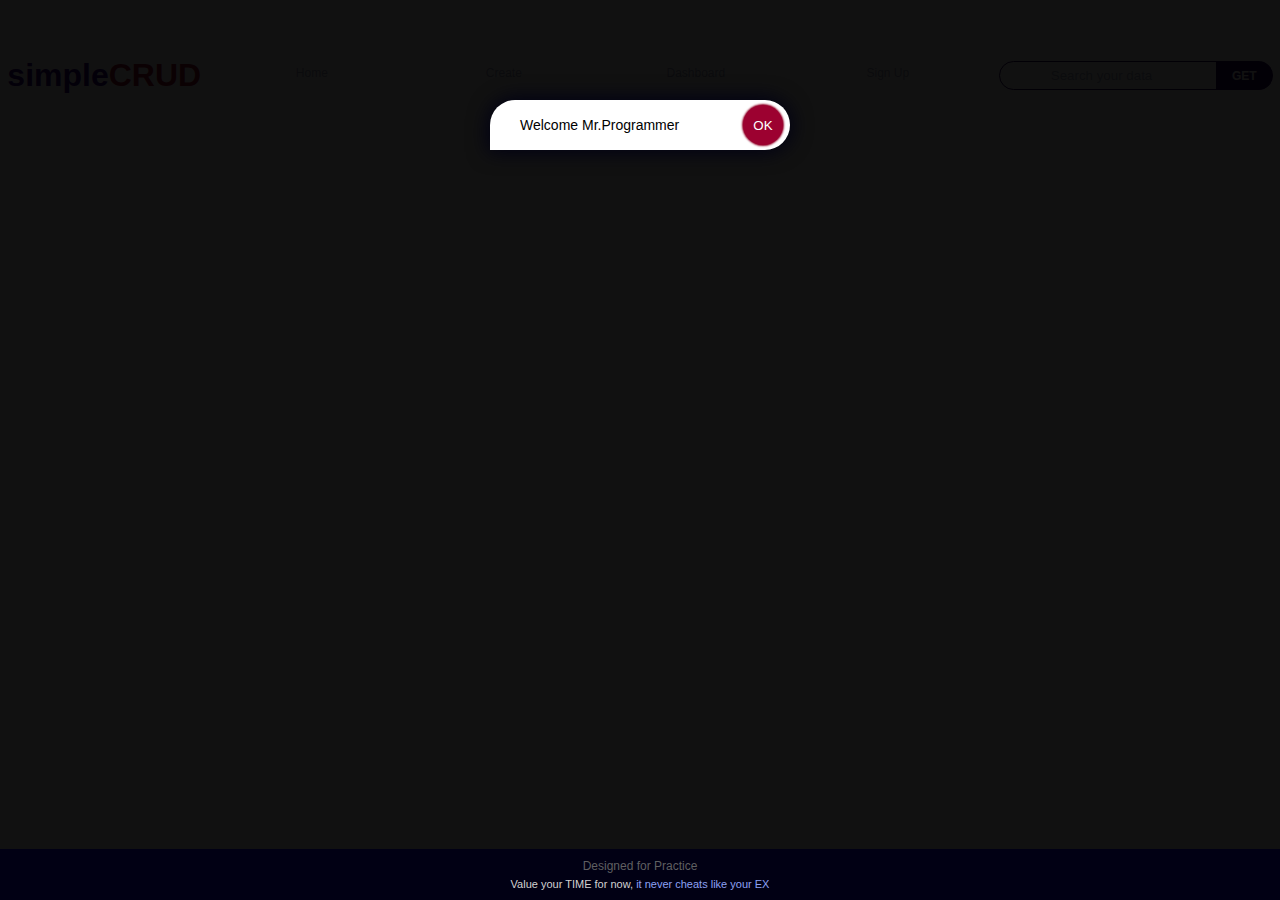
<file: index.html>
<!-- PLEASE READ : Use this Page as Layout for all the Page with the help of your backend tech -->
<!DOCTYPE html>
<html lang="en">
<head>
    <meta charset="UTF-8">
    <meta name="viewport" content="width=device-width, initial-scale=1.0">
    <meta http-equiv="X-UA-Compatible" content="ie=edge">

    <title>simpleCRUD</title>
    <link rel="stylesheet" href="basestyle.css">
</head>
<body>
    <!-- header and navigation bar -->
    <div class='header'>
        <h1><a href="/" class="brand">simple<span>CRUD</span></a> </h1>
        <nav>
            <ul>
                <a href="/"><li>Home</li></a>
                <a href="create.html"><li>Create</li></a>
                <a href="dashboard.html"><li>Dashboard</li></a>
                <a href="signup.html"><li>Sign Up</li></a>
            </ul>
        </nav>

        <!-- search bar -->
        <div class="search">
            <input type="search" name="" id="searchbar" placeholder="Search your data">
            <a href="" id="searchlink"><button onclick="search();">GET</button></a>
        </div>
        <!-- search bar ends here -->
    </div>
    <!-- header ends here -->

    <!-- message -->
    <!-- if dont want this message you can you can delete this code MESSAGE.
    BUT dont forget to delete the javascript code at the bottom of HTML -->
    <div class="message-container" id="message-contID">
        <div class="message">
            <p id="msgtxt">Welcome Mr.Programmer</p>
            <button onclick="closeMessage();">OK</button>
        </div>
    </div>
    <!-- message ends here -->

    <!-- insert sub body here -->
    <h2 class="welcome">Welcome to Homepage</h2>
       


    <!-- sub body ends here -->

    <!-- footer -->
    <div class="footer">
       <p>Designed for Practice</p>
       <p class="tag">Value your TIME for now, <span>it never cheats like your EX</span></p>
    </div>
    <!-- footer ends here -->
</body>
<script>
    // display and close the message
    if(document.getElementById("msgtxt").innerText.length>0)
    {
        document.getElementById("message-contID").style.display="flex";
    }
    
    function closeMessage()
    {
        document.querySelector('.welcome').style.display = "block";
        document.getElementById("message-contID").style.display="none";
        document.getElementById("msgtxt").innerText="";
    }


    // Search bar code
    function search()
    {
        let query=document.getElementById("searchbar").value;
        document.getElementById("searchlink").setAttribute("href",query); 
    }
</script>
</html>
</file>
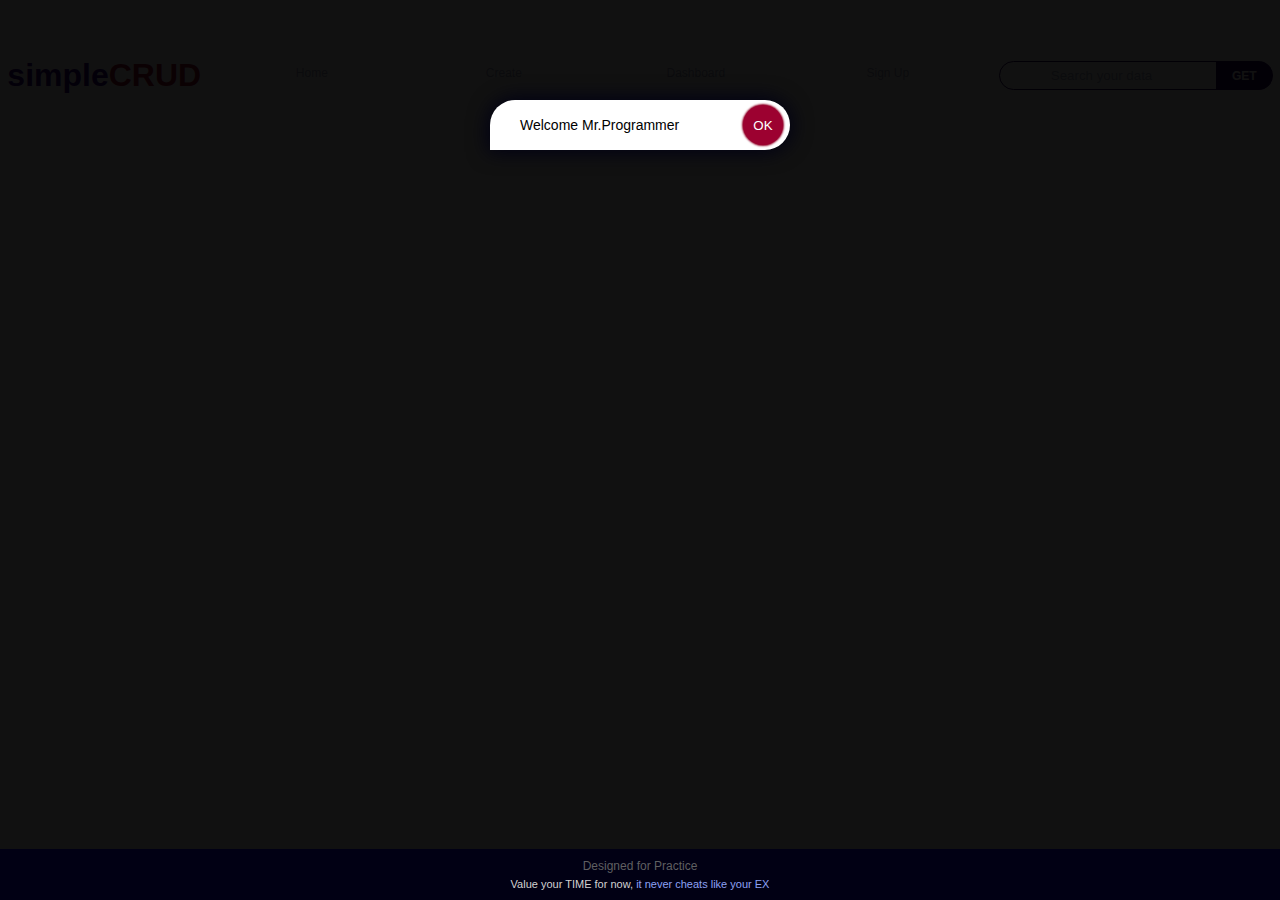
<file: base.html>
<!-- PLEASE READ : Use this Page as Layout for all the Page with the help of your backend tech -->
<!DOCTYPE html>
<html lang="en">
<head>
    <meta charset="UTF-8">
    <meta name="viewport" content="width=device-width, initial-scale=1.0">
    <meta http-equiv="X-UA-Compatible" content="ie=edge">

    <title>simpleCRUD</title>
    <link rel="stylesheet" href="basestyle.css">
</head>
<body>
    <!-- header and navigation bar -->
    <div class='header'>
        <h1>simple<span>CRUD</span> </h1>
        <nav>
            <ul>
                <a href="home.html"><li>Home</li></a>
                <a href="create.html"><li>Create</li></a>
                <a href="dashboard.html"><li>Dashboard</li></a>
                <a href="signup.html"><li>Sign Up</li></a>
            </ul>
        </nav>

        <!-- search bar -->
        <div class="search">
            <input type="search" name="" id="searchbar" placeholder="Search your data">
            <a href="" id="searchlink"><button onclick="search();">GET</button></a>
        </div>
        <!-- search bar ends here -->
    </div>
    <!-- header ends here -->

    <!-- message -->
    <!-- if dont want this message you can you can delete this code MESSAGE.
    BUT dont forget to delete the javascript code at the bottom of HTML -->
    <div class="message-container" id="message-contID">
        <div class="message">
            <p id="msgtxt">Welcome Mr.Programmer</p>
            <button onclick="closeMessage();">OK</button>
        </div>
    </div>
    <!-- message ends here -->

    <!-- insert sub body here -->

       


    <!-- sub body ends here -->

    <!-- footer -->
    <div class="footer">
       <p>Designed for Practice</p>
       <p class="tag">Value your TIME for now, <span>it never cheats like your EX</span></p>
    </div>
    <!-- footer ends here -->
</body>
<script>
    // display and close the message
    if(document.getElementById("msgtxt").innerText.length>0)
    {
        document.getElementById("message-contID").style.display="flex";
    }
    
    function closeMessage()
    {
        document.getElementById("message-contID").style.display="none";
        document.getElementById("msgtxt").innerText="";
    }


    // Search bar code
    function search()
    {
        let query=document.getElementById("searchbar").value;
        document.getElementById("searchlink").setAttribute("href",query); 
    }
</script>
</html>
</file>
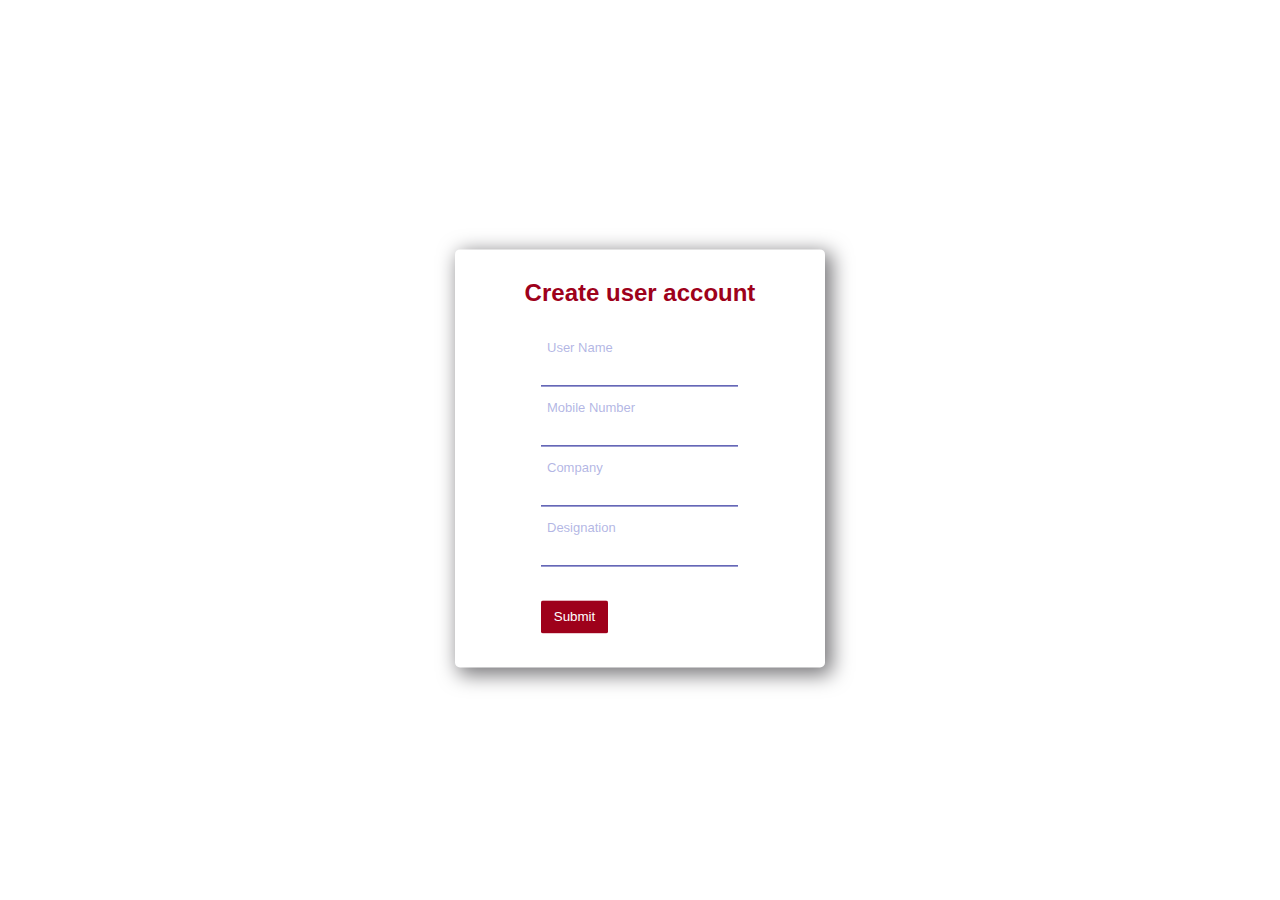
<file: create.html>
<!DOCTYPE html>
<html lang="en">
<head>
    <meta charset="UTF-8">
    <meta name="viewport" content="width=device-width, initial-scale=1.0">
    <meta http-equiv="X-UA-Compatible" content="ie=edge">
    <title>simpleCRUD | Create</title>
    <link rel="stylesheet" href="createuserstyle.css">
</head>
<body>
    <div class="container">
        <h2>Create user account</h2>
        <form action="" method="post">
            <div class="wrapper">
                <label>User Name</label>
                <input />
            </div>
            <div class="wrapper">
                <label>Mobile Number</label>
                <input />
            </div>
            <div class="wrapper">
                <label>Company</label>
                <input />
            </div>
            <div class="wrapper">
                <label>Designation</label>
                <input />
            </div>
            <div class="wrapper">
                <input type="submit">
            </div>
        </form>
    </div>
</body>
</html>
</file>
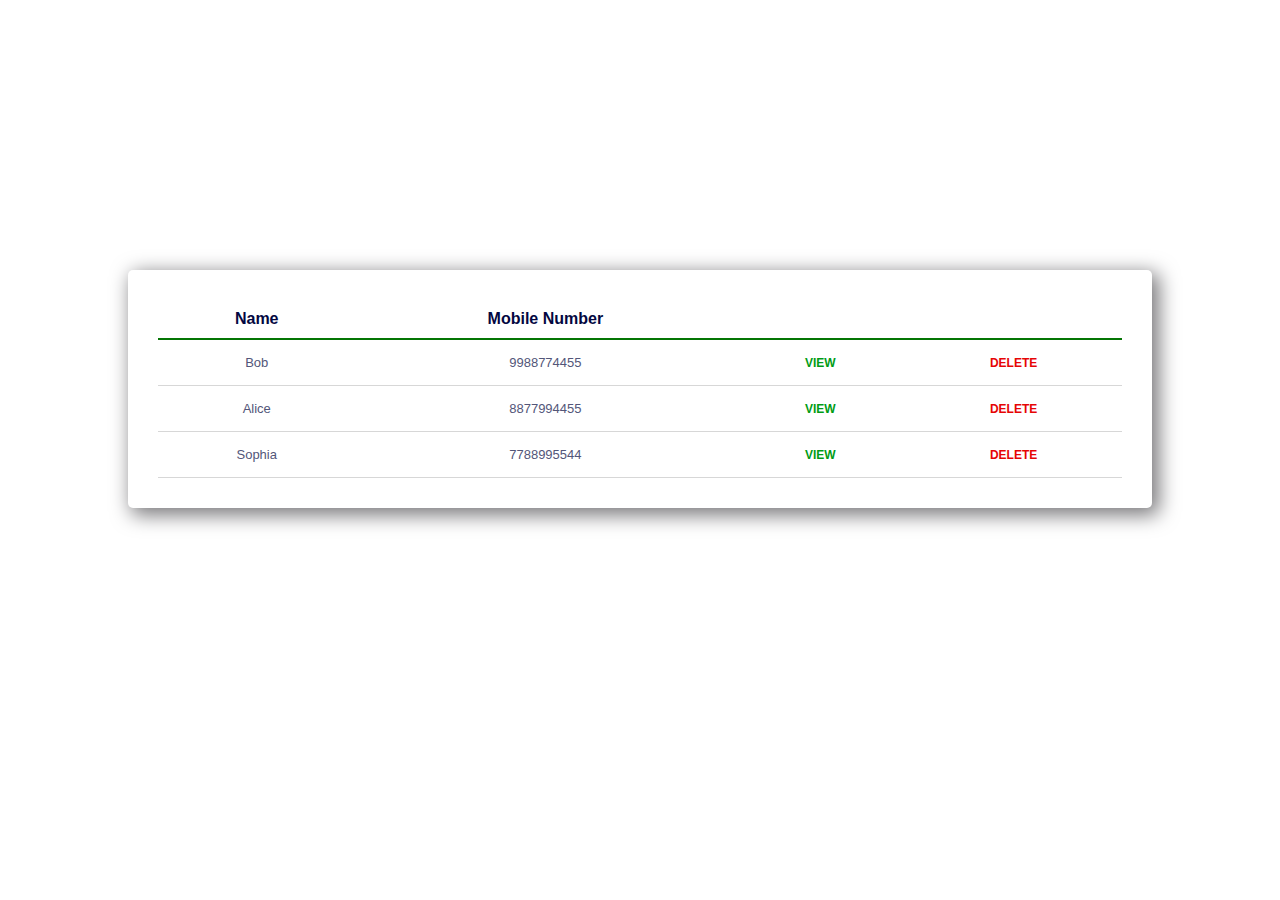
<file: dashboard.html>
<!DOCTYPE html>
<html lang="en">
<head>
    <meta charset="UTF-8">
    <meta name="viewport" content="width=device-width, initial-scale=1.0">
    <meta http-equiv="X-UA-Compatible" content="ie=edge">
    
    <title>simpleCRUD | Dashboard</title>
    <link rel="stylesheet" href="dashboardstyle.css">
</head>
<body>
    <div class="dashboard-container">
        <table>
            <thead>
                <tr>                  
                    <th>Name</th>
                    <th>Mobile Number</th>
                    <th></th>
                    <th></th>
                </tr>
            </thead>
            <tbody>
                <tr>
                  
                    <td>Bob</td>
                    <td>9988774455</td>
                    <td><a href="view.html" class="view">VIEW</a></td>
                    <td><a href="" class="delete">DELETE</a></td>
                </tr>
                <tr>
                    <td>Alice</td>
                    <td>8877994455</td>
                    <td><a href="view.html" class="view">VIEW</a></td>
                    <td><a href="" class="delete">DELETE</a></td>
                </tr>
                <tr>
                    <td>Sophia</td>
                    <td>7788995544</td>
                    <td><a href="view.html" class="view">VIEW</a></td>
                    <td><a href="" class="delete">DELETE</a></td>
                </tr>
       
            </tbody>
        </table>
    </div>
</body>
</html>
</file>
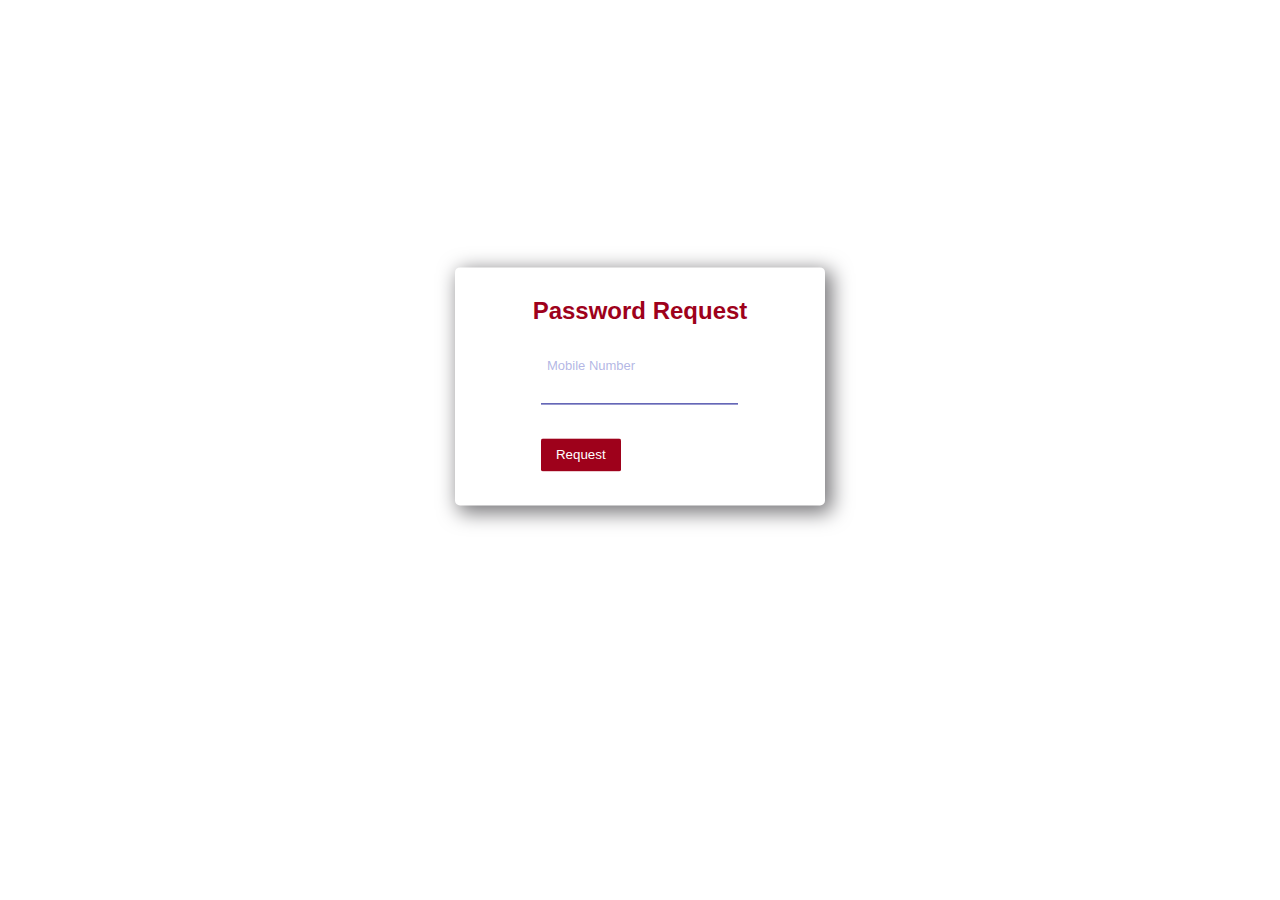
<file: forgotpassword.html>
<!DOCTYPE html>
<html lang="en">
<head>
    <meta charset="UTF-8">
    <meta name="viewport" content="width=device-width, initial-scale=1.0">
    <meta http-equiv="X-UA-Compatible" content="ie=edge">
    <title>simpleCRUD | Forgot Password</title>
    <link rel="stylesheet" href="signup-login.css">
</head>
<body>
    <div class="container">
        <div class="action">
            <h2>Password Request</h2>
        </div>
        <form action="" method="post">
            <div class="wrapper">
                <label>Mobile Number</label>
                <input type="number"/>
            </div>
           
            <div class="wrapper">
                <input type="submit" value="Request">
            </div>
        </form>
    </div>
</body>
</html>
</file>
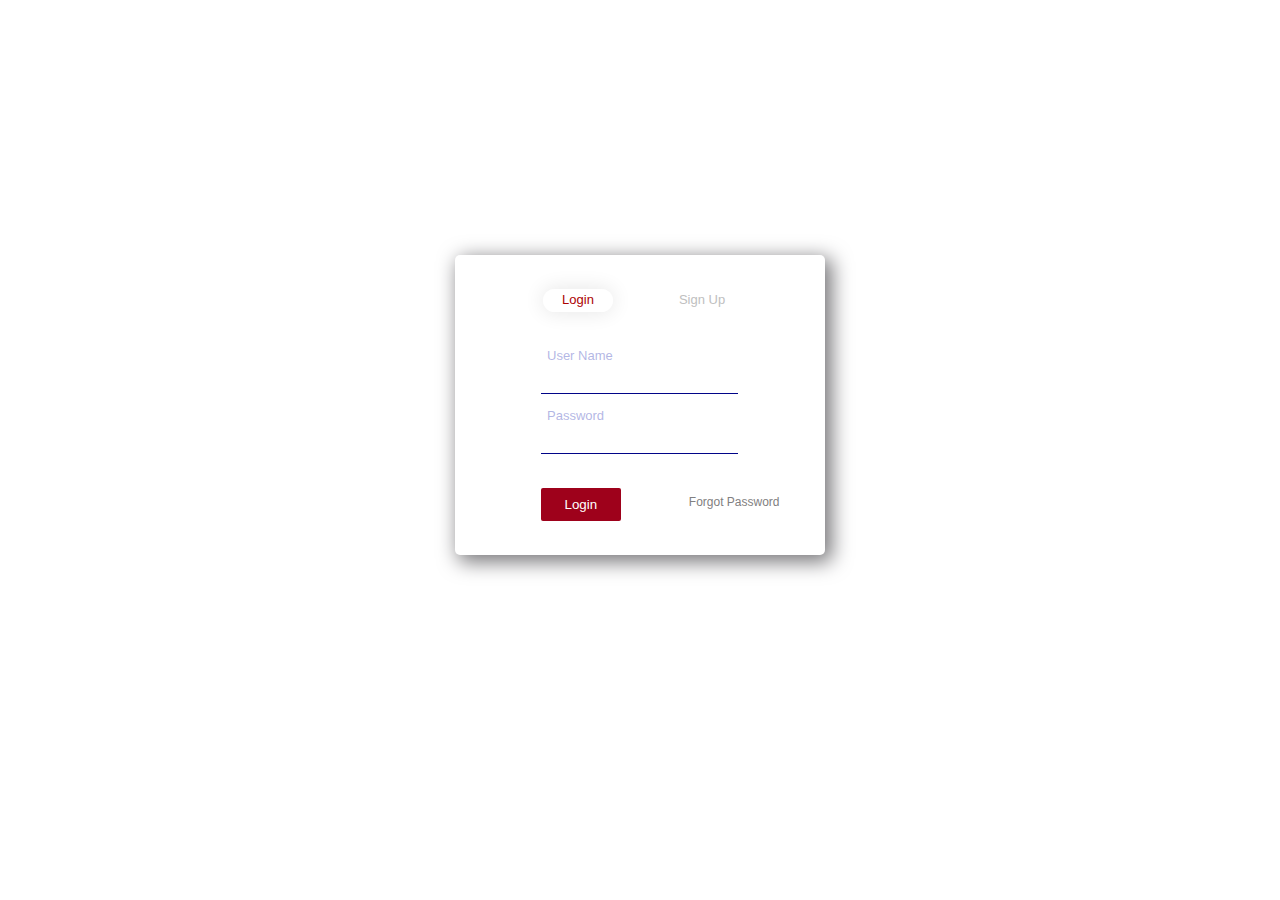
<file: login.html>
<!DOCTYPE html>
<html lang="en">
<head>
    <meta charset="UTF-8">
    <meta name="viewport" content="width=device-width, initial-scale=1.0">
    <meta http-equiv="X-UA-Compatible" content="ie=edge">
    <title>simpleCRUD | Login</title>
    <link rel="stylesheet" href="signup-login.css">
</head>
<body>
    <div class="container">
        <div class="action">
            <ul>
                <a href="login.html" style="color:#ac0202;box-shadow: 0px 0px 20px 1px #e7e7e7;"><li>Login</li></a>
                <a href="signup.html" style="color:#c0c0c0;"><li>Sign Up</li></a>
            </ul>
        </div>
        <form action="" method="post">
            <div class="wrapper">
                <label>User Name</label>
                <input />
            </div>
            <div class="wrapper">
                <label>Password</label>
                <input type="password" />
            </div>
            <div class="wrapper">
                <input type="submit" value="Login">
                <a href="forgotpassword.html" class="forgotpass">Forgot Password</a>

            </div>
        </form>
    </div>
</body>
</html>
</file>
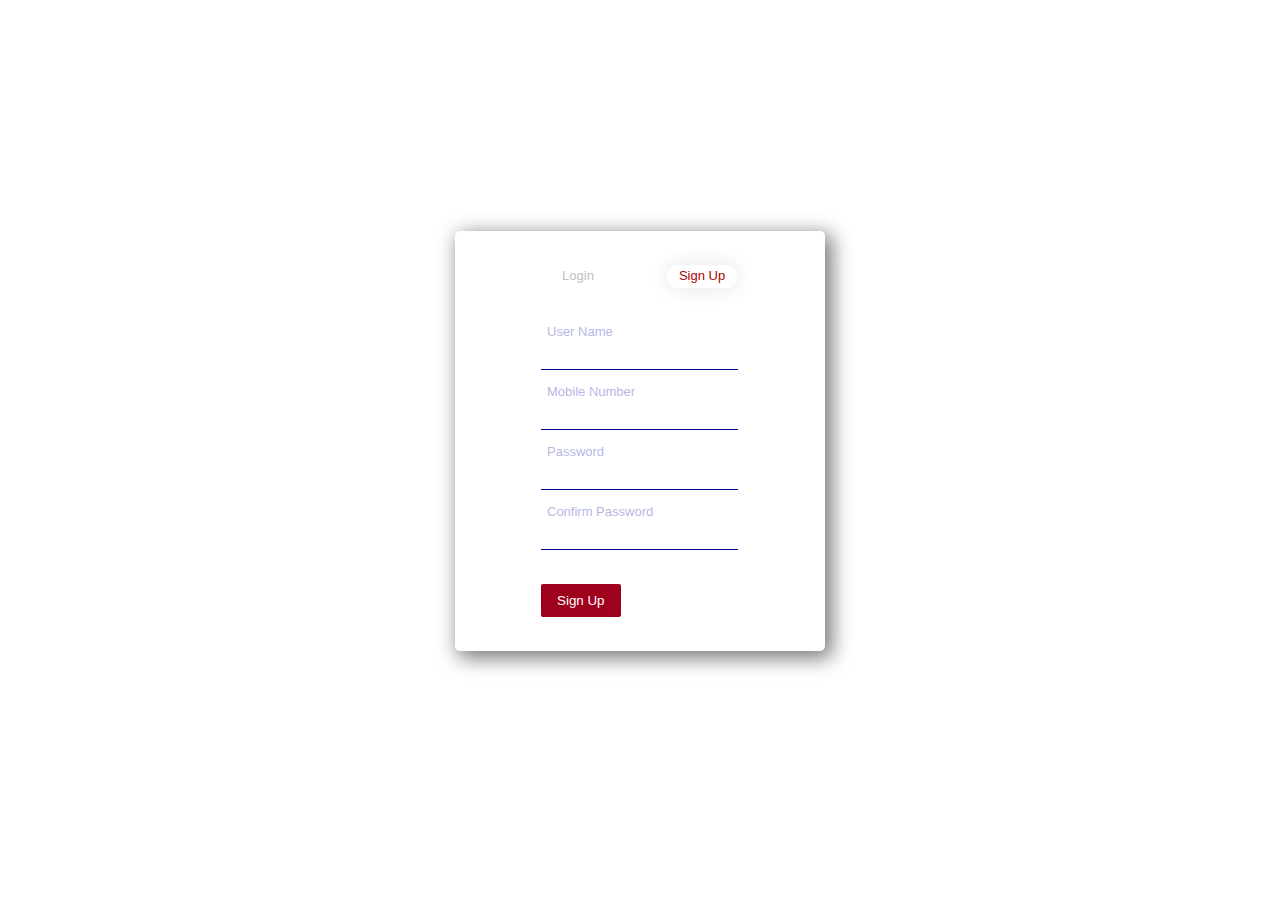
<file: signup.html>
<!DOCTYPE html>
<html lang="en">
<head>
    <meta charset="UTF-8">
    <meta name="viewport" content="width=device-width, initial-scale=1.0">
    <meta http-equiv="X-UA-Compatible" content="ie=edge">
    <title>simpleCRUD | Sign Up</title>
    <link rel="stylesheet" href="signup-login.css">
</head>
<body>
    <div class="container">
        <div class="action">
            <ul>
                <a href="login.html" style="color:#c0c0c0;"><li>Login</li></a>
                <a href="signup.html" style="color:#ac0202;box-shadow: 0px 0px 20px 1px #e7e7e7;"><li>Sign Up</li></a>
            </ul>
        </div>
        <form action="" method="post">
            <div class="wrapper">
                <label>User Name</label>
                <input />
            </div>
            <div class="wrapper">
                <label>Mobile Number</label>
                <input type="number"/>
            </div>
            <div class="wrapper">
                <label>Password</label>
                <input type="password" />
            </div>
            <div class="wrapper">
                <label>Confirm Password</label>
                <input type="password"  />
            </div>
            <div class="wrapper">
                <input type="submit" value="Sign Up">
            </div>
        </form>
    </div>
</body>
</html>
</file>
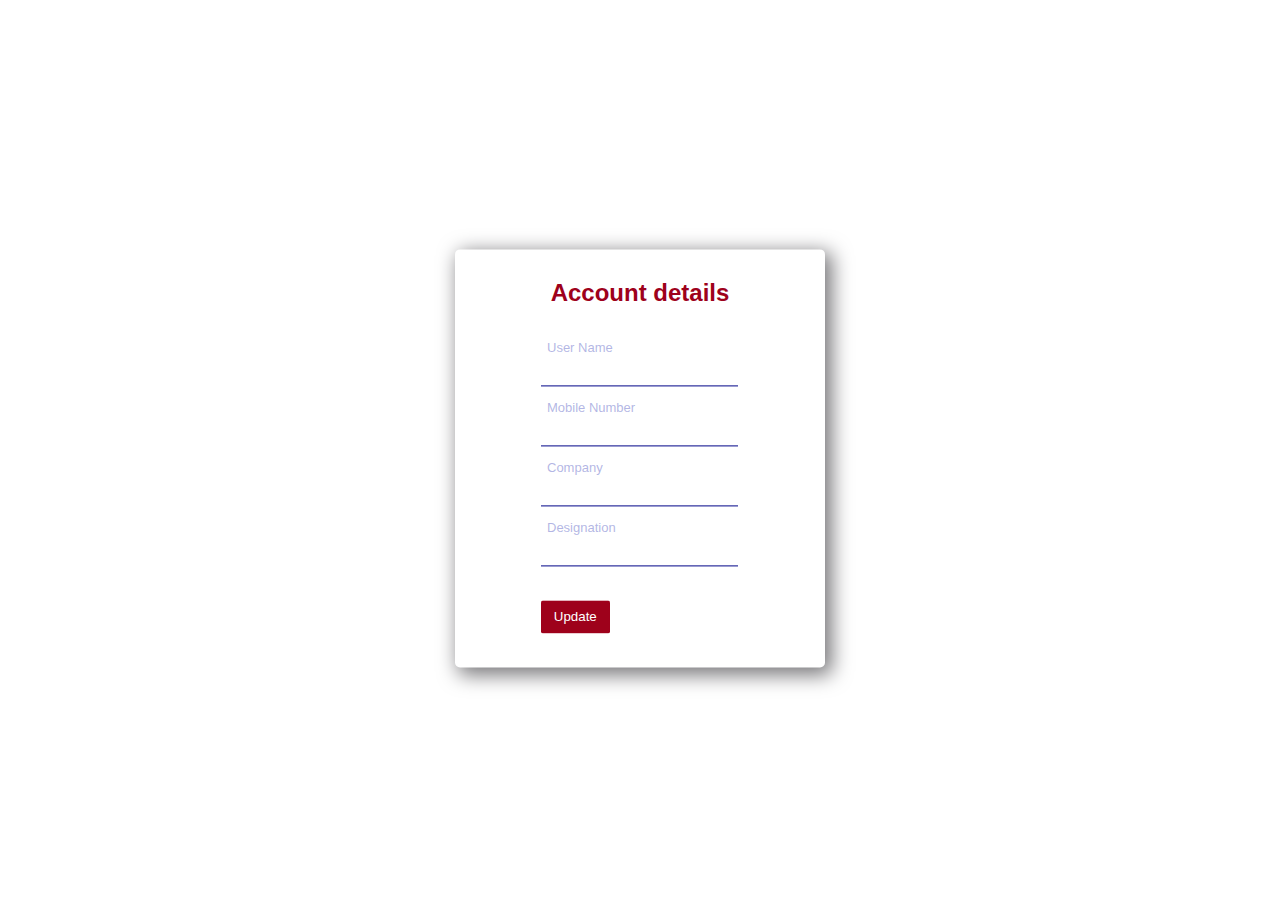
<file: view.html>
<!DOCTYPE html>
<html lang="en">
<head>
    <meta charset="UTF-8">
    <meta name="viewport" content="width=device-width, initial-scale=1.0">
    <meta http-equiv="X-UA-Compatible" content="ie=edge">
    <title>simpleCRUD | View</title>
    <link rel="stylesheet" href="createuserstyle.css">
</head>
<body>
    <div class="container">
        <h2>Account details</h2>
        <form action="" method="post">
            <div class="wrapper">
                <label>User Name</label>
                <input />
            </div>
            <div class="wrapper">
                <label>Mobile Number</label>
                <input />
            </div>
            <div class="wrapper">
                <label>Company</label>
                <input />
            </div>
            <div class="wrapper">
                <label>Designation</label>
                <input />
            </div>
            <div class="wrapper">
                <input type="submit" value="Update">
            </div>
        </form>
    </div>
</body>
</html>
</file>
<file: basestyle.css>
*{
    margin:0;
    padding:0;
    box-sizing: border-box;
    font-family: 'Segoe UI', Tahoma, Geneva, Verdana, sans-serif;
}

.header{
    display: flex;
    flex-wrap: wrap;
    width:100vw;
    height:150px;
    align-items: center;
    justify-content: space-around;
}

.header ul{
    display: flex;
    width:60vw;
    justify-content: space-around;
    list-style: none;
    
}

.header h1{
    color:#36008d;
}
.header h1 span{
    color:#a70f35;
}
.header li{
    width:75px;
    text-align: center;
    height:25.5px;
    padding-top:4px;
    font-size: 12px;
    border-radius: 20px;
    background: #ffffff;
    box-shadow: 0px 0px 18px 1px #ecebf8;
    transition: .5s ease-in-out;
}
.header a{
    text-decoration: none; 
    color:#a0a5c2;
    transition: .3s;
}



.header li:hover{
    text-decoration: none;
    background:#36008d;
    color:white;
    border-radius: 20px;
}


/* code for Search bar */

.search input{
    padding:6px 20px;
    outline:none;
    border:1px solid #24005e;
    border-radius: 25px 0px 0px 25px;
   
}

.search input::-webkit-input-placeholder{
    color:#a7acc7;
    text-align: center;
}
.search button{
    padding:6px 15px;
    outline:none;
    margin-left: -6px;
    border:1px solid #24005e;
    background: #24005e;
    color:#fff;
    font-size: 12px;
    font-weight: 600;
    border-radius: 0px 25px 25px 0px;
    border-top: 2px solid #24005e;
    cursor: pointer;
}

/* code for footer */

.footer{
    position: absolute;
    bottom:0px;
    background: #010014;
    width:100vw;
    color:#5f5f61;
    text-align: center;
    font-size: 12px;
    padding:10px;
}

.tag{
    color:#d1d1d1;
    padding-top:5px;
    font-size: 11px;
}

.tag span{
    color:#8da0f5;
}

/* code for message display */

.message-container{
    position: absolute;
    top:0px;
    left:0px;
    width:100vw;
    height:100vh;
    background:#000000ee;
    display:flex;
    justify-content: center;
    transition: .3s ease-in-out;
    display: none;
}

.message{
    position: relative;
    margin-top: 100px;
    width:300px;
    padding:10px;
    height:50px;
    background:white;
    font-weight: 500;
    border-radius: 60px 60px 60px 0px;
    box-shadow: 0px 0px 20px 2px #010014;
}
.message p{
    position: absolute;
    top:50%;
    margin-left:20px;
    transform: translateY(-50%);
    font-size: 14px;
}
.message button{
   position: absolute;
   right:7px;
   top:50%;
   transform: translateY(-50%);
   width:40px;
   height:40px;
   background:#9c0130;
   outline:none;
   color:white;
   box-shadow: 0px 0px 2px 1px #920327;
   border-radius: 50%;
   border:none;
}

.welcome{
    font-family: 'Segoe UI', Tahoma, Geneva, Verdana, sans-serif;
    position: absolute;
    top:50%;
    left:50%;
    display: none;
    color:#000157;
    transform: translate(-50%,-50%);
}

.brand{
    color:#36008d !important;
}

@media screen and (max-width:760px)
{
    .search button{
        padding:6px 15px;
        outline:none;
        margin-left: -6px;
        border:2px solid #24005e;
        background: #24005e;
        color:#fff;
        font-size: 12px;
        font-weight: 600;
        border-radius: 0px 25px 25px 0px;
        border-top: 2.5px solid #24005e;
        cursor: pointer;
    }
    .header li{
    width:75px;
    text-align: center;
    height:25.5px;
    padding-top:6px;
    font-size: 12px;
    border-radius: 20px;
    background: #ffffff;
    box-shadow: 0px 0px 18px 1px #ecebf8;
    transition: .5s ease-in-out;
}

}
</file>
<file: createuserstyle.css>
*{
    margin:0;
    padding:0;
    box-sizing: border-box;
}

.container{
    position: absolute;
    top:37%;
    left:50%;
    padding:30px;
    box-shadow: 5px 5px 20px 2px #78777a;
    border-radius: 5px;
    width:370px;
    font-family: 'Segoe UI', Tahoma, Geneva, Verdana, sans-serif;
    text-align: center;
    transform: translate(-50%,-20%);
}

.container .wrapper{
    position: relative;
    height:60px;
}

.wrapper label{
    position: absolute;
    top:5%;
    font-size: 13px;
    left:20%;
    color:#acafe2e7;
}
.container form{
    margin-top: 30px;
}

.wrapper input{
    position: absolute;
    top:39%;
    transition: .3s ease-in-out;
    left:18%;
    padding:5px 10px;
    border:none;
    outline:none;
    border-bottom: 1px solid #010488;
}
.wrapper input:focus{
    border-bottom: 1px solid #0a018546;
}
input:focus ~ label{
    color:#9e011b;
}
.container h2{
    color:#9e011b;
}


.wrapper input[type="submit"]{
    background:#9e011b;
    border:1px solid transparent;
    color:white;
    border-radius: 2px;
    cursor: pointer;
    padding:8px 12px;
    transition: .3s ease-in-out;
}

.wrapper input[type="submit"]:hover{
    background:#fdeaea;
    color:#9e011b;
    border:1px solid #9e011b;
    
}
</file>
<file: dashboardstyle.css>
*{
    margin:0;
    padding:0;
    box-sizing: border-box;
}



.dashboard-container{
    position: absolute;
    top:30%;
    left:50%;
    padding:30px;
    margin-bottom: 100px;
    box-shadow: 5px 5px 20px 2px #78777a;
    border-radius: 5px;
    width:80vw;
    min-width: 340px;
    font-family: 'Segoe UI', Tahoma, Geneva, Verdana, sans-serif;
    text-align: center;
    transform: translateX(-50%);
}

table{
    border-collapse: collapse;
    padding:10px;
    width:100%;
}
thead{
    
    text-align: center;
}
thead tr
{
   
    color:rgb(3, 7, 65);
}
thead tr th{
    padding:10px;
    border-bottom: 2px solid rgb(4, 117, 4);
}
tbody tr td{
    padding:15px;
    color:#535679;
}


tbody tr{
    font-size: 13px;
    border-bottom: 1px solid #a7a6a673;
}


td a.view{
    color:#009c15;
    text-decoration: none;
    font-size: 12px;
    font-weight: 700;
}
td a.delete{
    color:#e60505;
    text-decoration: none;
    font-size: 12px;
    font-weight: 700;
}
</file>
<file: signup-login.css>
*{
    margin:0;
    padding:0;
    box-sizing: border-box;
}

.container{
    position: absolute;
    top:35%;
    left:50%;
    padding:30px;
    box-shadow: 5px 5px 20px 2px #78777a;
    border-radius: 5px;
    width:370px;
    font-family: 'Segoe UI', Tahoma, Geneva, Verdana, sans-serif;
    text-align: center;
    transform: translate(-50%,-20%);
}
.action{
    width:80%;
    position: relative;
    left:50%;
    transform: translateX(-50%);
    text-align: center;
}
.action ul{
    display: flex;
    justify-content: space-around;
    align-items: center;
    width:100%;
    height:30px;
    list-style: none;
}
.action h2{
    color:#9e011b;
}

.action ul a{
    text-decoration: none;
    font-weight: 500;
    color:#78777a;
    border:1px solid #ffffff;
    width:70px;
    font-size: 13px;
    padding-top:2px;
    
    padding-bottom:4px;
    border-radius: 15px;
    transition: .3s ease-in-out;
}
.action ul a:hover{
    box-shadow: 0px 0px 20px 1px #e7e7e7;
    
}



.container .wrapper{
    position: relative;
    height:60px;
}

.wrapper label{
    position: absolute;
    top:5%;
    font-size: 13px;
    left:20%;
    color:#acafe2e7;
}
.container form{
    margin-top: 30px;
}

.wrapper input{
    position: absolute;
    top:39%;
    transition: .3s ease-in-out;
    left:18%;
    padding:5px 10px;
    border:none;
    outline:none;
    border-bottom: 1px solid #010488;
}
.wrapper input:focus{
    border-bottom: 1px solid #0a018546;
}
input:focus ~ label{
    color:#9e011b;
}

.forgotpass
{
    position: absolute;
    top:50%;
    right:5%;
    font-size: 12px;
    text-decoration: none;
    color:#818081;
}

.wrapper input[type="submit"]{
    background:#9e011b;
    border:1px solid transparent;
    color:white;
    border-radius: 2px;
    cursor: pointer;
    min-width:80px;
    padding:8px 12px;
    transition: .3s ease-in-out;
}

.wrapper input[type="submit"]:hover{
    background:#fdeaea;
    color:#9e011b;
    border:1px solid #9e011b;
    
}
</file>
